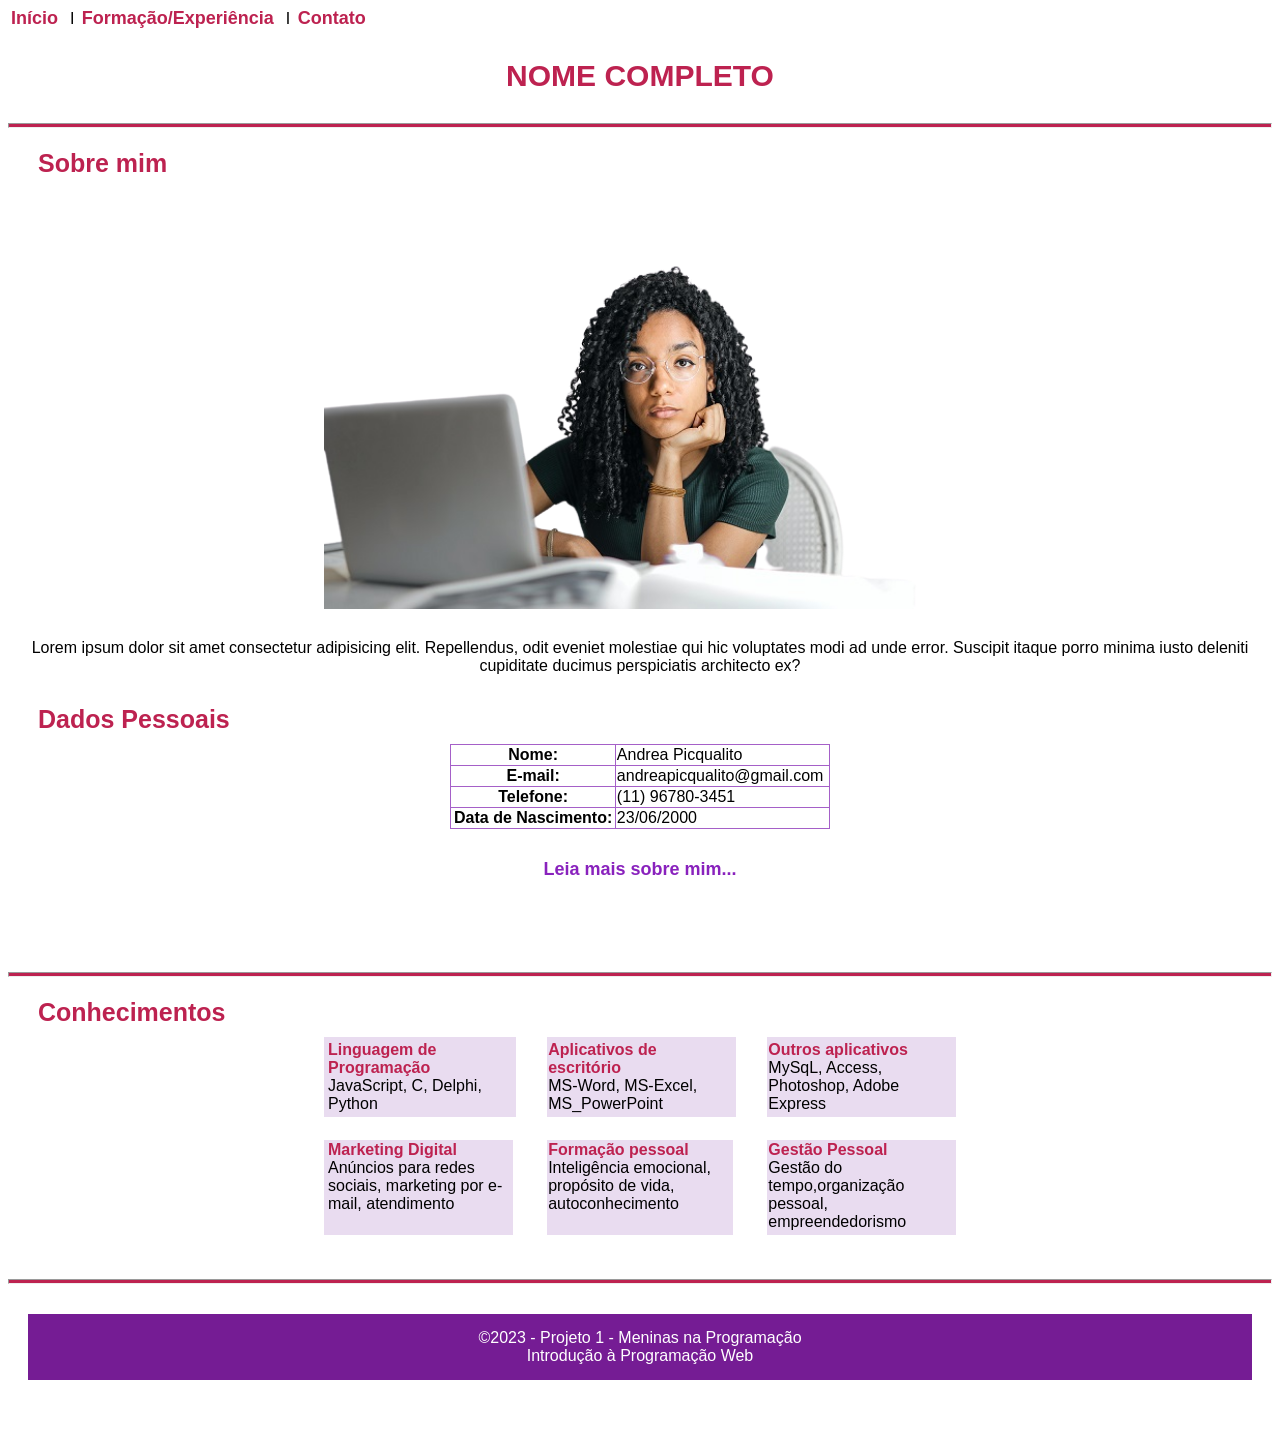
<file: index.html>
<!DOCTYPE html>
<html lang="pt-br">
   <head>
      <title>Meu Currículo</title>
      <meta charset="UTF-8">
      <meta name="viewport" content="width=device-width, initial-scale=1">
      <link rel="stylesheet" href="css/estilos.css">
      <!--css-->
      <!--borda de X px com a cor tal-->
      <style>
         table, th,td{
            border: 1px solid #a560c8;
            
         }
      </style>
   </head>
   <body>
      <a href="index.html">Início</a>&nbsp;&nbsp;I
      <a href="formacao.html">Formação/Experiência</a>&nbsp;&nbsp;I
      <a href="contato.html">Contato</a>&nbsp;&nbsp;
      
      <h1>NOME COMPLETO</h1>
      <hr>
      
      <h2>Sobre mim</h2>
      <img src="imagens/andrea_piacquadio.png" alt="andrea piacquadio em frente ao computador">
      <p>Lorem ipsum dolor sit amet consectetur adipisicing elit. Repellendus, odit eveniet molestiae qui hic voluptates modi ad unde error. Suscipit itaque porro minima iusto deleniti cupiditate ducimus perspiciatis architecto ex?</p>
      <h2>Dados Pessoais</h2>
    
         <table>
            <tr>
               <th>Nome:</th>
               <td>Andrea Picqualito</td>
            </tr>
            <tr>
               <th>E-mail:</th>
               <td>andreapicqualito@gmail.com</td>
            </tr>
            <tr>
               <th>Telefone:</th>
               <td>(11) 96780-3451</td>
            </tr>
            <tr>
               <th>Data de Nascimento:</th>
               <td>23/06/2000</td>
            </tr>
         </table>
         <!--css - centralizar o texto-->
         <p style="text-align:center">
         <a href="formacao.html" style="background-color: #fff;color: #8922bd;">Leia mais sobre mim...</a></p>
         
         <br><br><br>
      
      <hr>
      <h2>Conhecimentos</h2>
      <!--css - largura x com a cor de fundo tal-->
      <table style="width:50%;background-color: #e9dcf0;"; >
         <tr>
            <!--css - alinhar verticalmente para cima, largura tal e borda com tal cor-->
            <td style="vertical-align: top;width: 30%; border: solid #e9dcf0;"><b>Linguagem de Programação</b><br> JavaScript, C, Delphi, Python</td>
            <td rowspan="3" style="border: solid #fff;background-color: #fff;">&nbsp;</td>
            <td style="vertical-align: top;width: 30%;  border: solid #e9dcf0;"><b>Aplicativos de escritório<br></b>MS-Word, MS-Excel, MS_PowerPoint</td>
            <td rowspan="3" style="border: solid #fff;background-color: #fff;">&nbsp;</td>
            <td style="vertical-align: top;width: 30%; border: solid #e9dcf0;"><b>Outros aplicativos</b><br>MySqL, Access, Photoshop, Adobe Express</td>
         </tr>
         <tr><td colspan="5" style="border: solid #fff;background-color: #fff;">&nbsp;</td></tr>
         <tr>
            
            <td style="vertical-align: top;width: 30%;border: solid #e9dcf0;"><b>Marketing Digital</b><br>Anúncios para redes sociais, marketing por e-mail, atendimento</td>
            <td style="vertical-align: top;width: 30%;border: solid #e9dcf0;"><b>Formação pessoal</b><br>Inteligência emocional, propósito de vida, autoconhecimento</td>
            <td style="vertical-align: top;width: 30%;border: solid #e9dcf0;"><b>Gestão Pessoal</b><br>Gestão do tempo,organização pessoal, empreendedorismo</td>
         </tr>
      </table>
      
      <br><br>
         <hr>
         <!--css - imagem de fundo e largura por dentro-->
         <p style="background-image: url('imagens/fundo_rodape.png');padding: 15px;color:#fff;"> 
            &copy;2023 - Projeto 1 - Meninas na Programação<br>
            Introdução à Programação Web</p>
         <br>
         <br>
   </body>
</html>
</file>
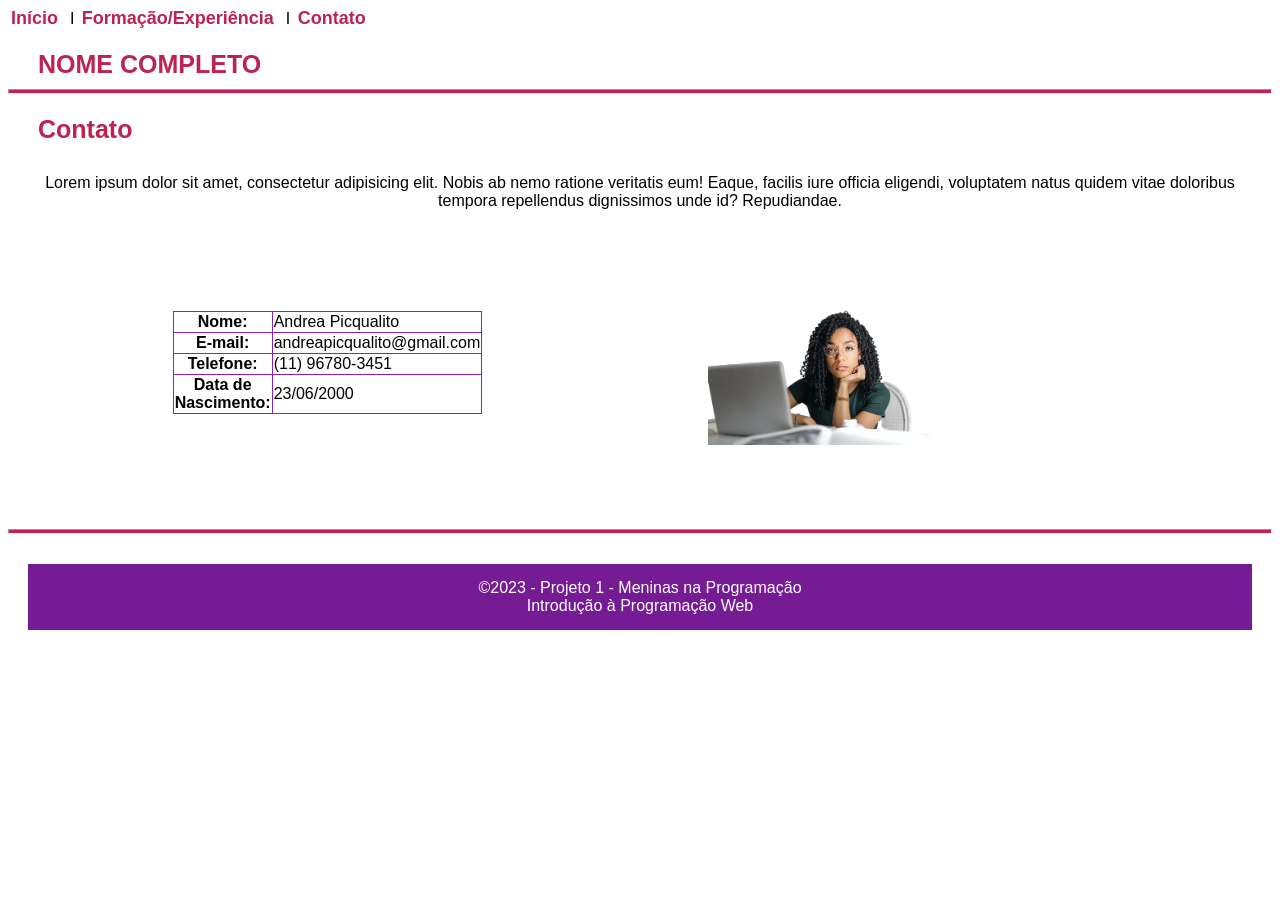
<file: contato.html>
<!DOCTYPE html>
<html lang="pt-br">
   <head>
      <title>Meu Currículo</title>
      <meta charset="UTF-8">
      <meta name="viewport" content="width=device-width, initial-scale=1">
      <link rel="stylesheet" href="css/estilos.css">
      <!--css - A largura da coluna é definida pelo conteúdo inquebrável mais largo nas células.-->
      <style>
        table {table-layout: auto;width: 80%; }
        table, th, td{
         border:1px solid #8922bd;
        }
        img{
         min-width: 200px;
        }
      </style>
   </head>
   <body>
      <a href="index.html">Início</a>&nbsp;&nbsp;I
      <a href="formacao.html">Formação/Experiência</a>&nbsp;&nbsp;I
      <a href="contato.html">Contato</a>&nbsp;&nbsp;
      <h2>NOME COMPLETO</h2>
      <hr>
      <h2>Contato</h2>
      <p>Lorem ipsum dolor sit amet, consectetur adipisicing elit. Nobis ab nemo ratione veritatis eum! Eaque, facilis iure officia eligendi, voluptatem natus quidem vitae doloribus tempora repellendus dignissimos unde id? Repudiandae.</p>
   <br><br>
   <!--css - camuflando a borda que coloquei inicialmete-->
      <table style="border: 1 solid #fff;">
         <tr>
             <td  style="border:  solid #fff;">
               <table  >
                  <tr>
                     <th>Nome:</th>
                     <td>Andrea Picqualito</td>
                  </tr>
                  <tr>
                     <th>E-mail:</th>
                     <td>andreapicqualito@gmail.com</td>
                  </tr>
                  <tr>
                     <th>Telefone:</th>
                     <td>(11) 96780-3451</td>
                  </tr>
                  <tr>
                     <th>Data de Nascimento:</th>
                     <td>23/06/2000</td>
                  </tr>
               </table>
             </td>
             <!--css - camuflando a borda que coloquei inicialmete-->
             <td style="border:  solid #fff;"><img src="imagens/andrea_piacquadio.png" alt="andrea piacquadio frente ao computador" style="width: 40%;"></td>
         </tr>
         
      </table>
      
      <br><br><br><br>
    <hr>
    <!--css - imagem de fundo com uma largura por dentro-->
   <p style="background-image: url('imagens/fundo_rodape.png');padding: 15px;color:#fff;"> &copy;2023 - Projeto 1 - Meninas na Programação<br>
      Introdução à Programação Web</p>
   <br>
   <br>
    
   </body>
</html>
</file>
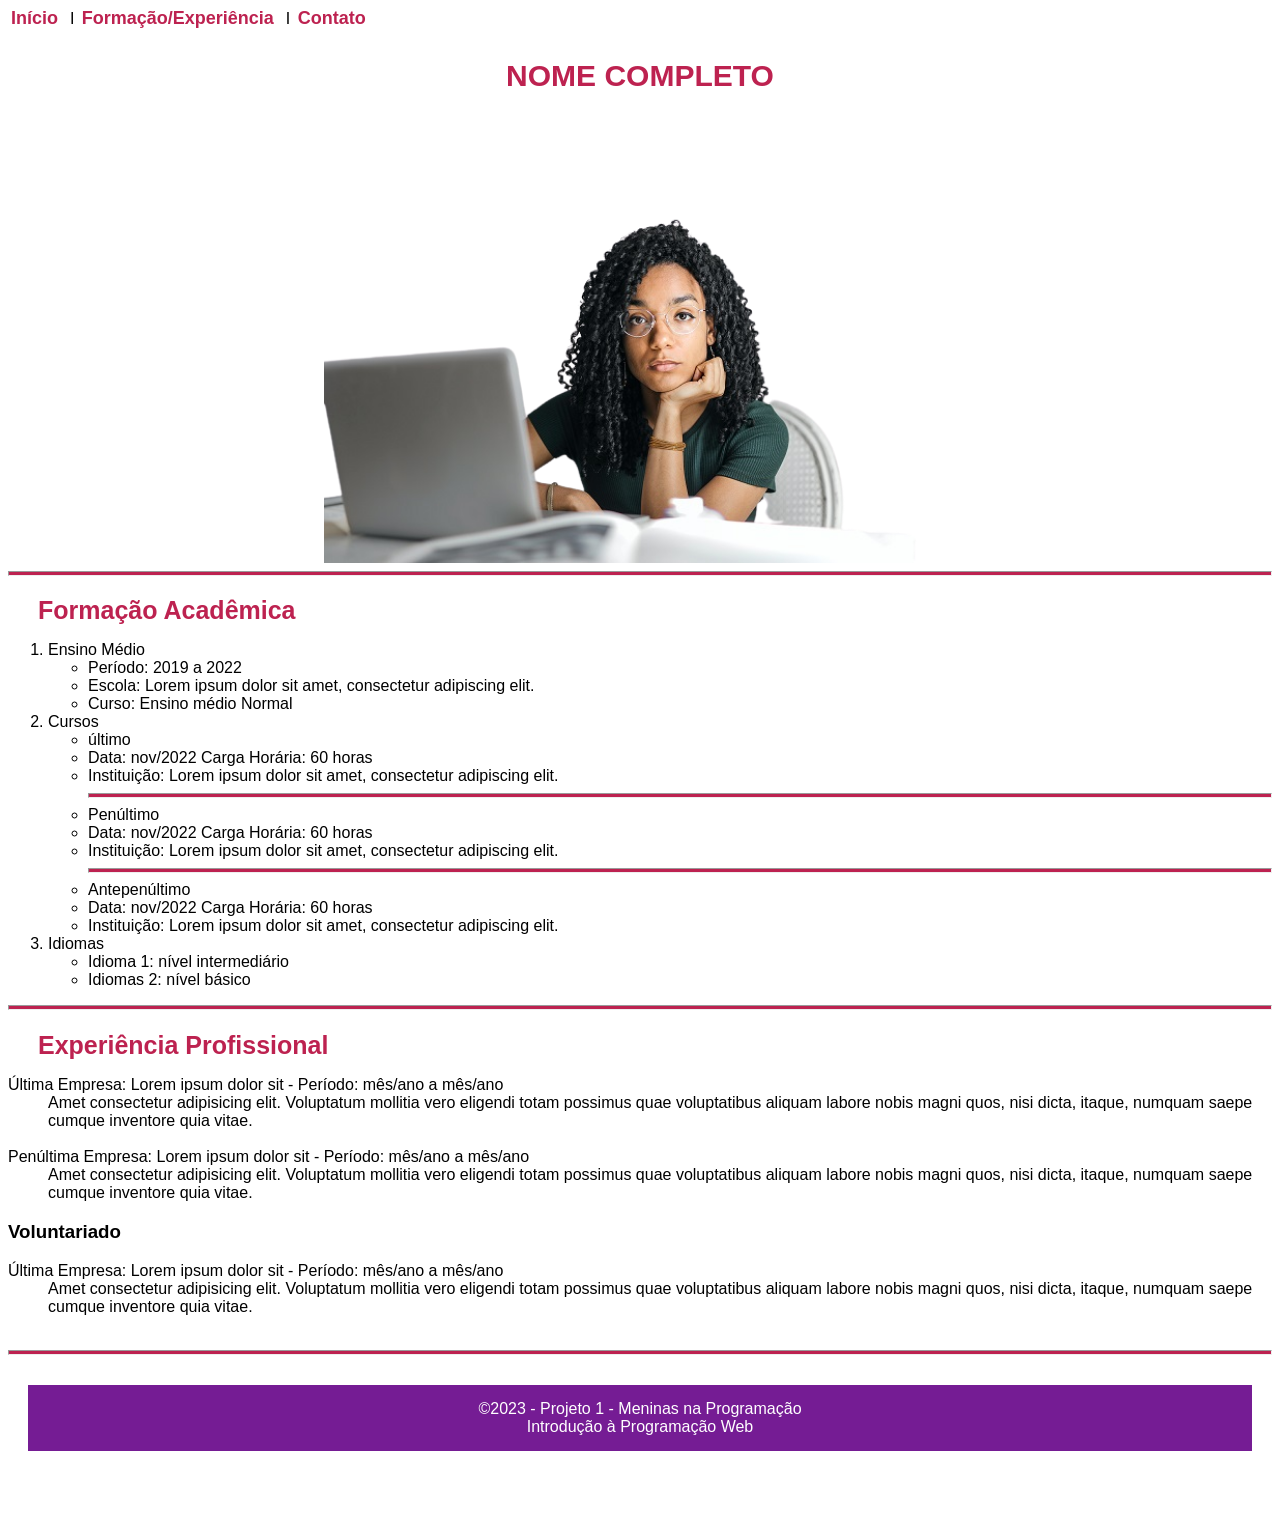
<file: formacao.html>
<!DOCTYPE html>
<html lang="pt-br">
<head>
   <title>Formação Acadêmica </title>
   <meta charset="UTF-8">
   <meta name="viewport" content="width=device-width, initial-scale=1">
   <link rel="stylesheet" href="css/estilos.css">
</head>
<body>
   <a href="index.html">Início</a>&nbsp;&nbsp;I
   <a href="formacao.html">Formação/Experiência</a>&nbsp;&nbsp;I
   <a href="contato.html">Contato</a>&nbsp;&nbsp;
      <h1>NOME COMPLETO</h1>
      <br>
      <img src="imagens/andrea_piacquadio.png" alt="andrea piacquadio em frente ao computador" width="30%">
   <hr>
   <h2>Formação Acadêmica</h2>
   <ol>
      <li>Ensino Médio</li>
      <ul>
         <li>Período: 2019 a 2022</li>
         <li>Escola: Lorem ipsum dolor sit amet, consectetur adipiscing elit. </li>
         <li>Curso: Ensino médio Normal</li>
      </ul>
      <li>Cursos</li>
      <ul>
         <li>último</li>
         <li>Data: nov/2022 Carga Horária: 60 horas</li>
         <li>Instituição: Lorem ipsum dolor sit amet, consectetur adipiscing elit.</li> 
         <hr>
         <li>Penúltimo</li>
         <li>Data: nov/2022 Carga Horária: 60 horas</li>
         <li>Instituição: Lorem ipsum dolor sit amet, consectetur adipiscing elit. </li> 
         <hr>
         <li>Antepenúltimo</li>
         <li>Data: nov/2022 Carga Horária: 60 horas</li>
         <li>Instituição: Lorem ipsum dolor sit amet, consectetur adipiscing elit. </li>                                  
      </ul>
      <li>Idiomas</li>
      <ul>
         <li>Idioma 1: nível intermediário</li>
         <li>Idiomas 2: nível básico</li>
      </ul>
   </ol>
   <hr>
   <h2>Experiência Profissional</h2>
      <dl>
         <dt>Última Empresa: Lorem ipsum dolor sit - Período: mês/ano a mês/ano</dt>
         <dd>Amet consectetur adipisicing elit. Voluptatum mollitia vero eligendi totam possimus quae voluptatibus aliquam labore nobis magni quos, nisi dicta, itaque, numquam saepe cumque inventore quia vitae.</dd>
         <br>
         <dt>Penúltima Empresa: Lorem ipsum dolor sit - Período: mês/ano a mês/ano</dt>
         <dd>Amet consectetur adipisicing elit. Voluptatum mollitia vero eligendi totam possimus quae voluptatibus aliquam labore nobis magni quos, nisi dicta, itaque, numquam saepe cumque inventore quia vitae.</dd>
      </dl>
      <h3>Voluntariado</h3>
      <dl>
         <dt>Última Empresa: Lorem ipsum dolor sit - Período: mês/ano a mês/ano</dt>
         <dd>Amet consectetur adipisicing elit. Voluptatum mollitia vero eligendi totam possimus quae voluptatibus aliquam labore nobis magni quos, nisi dicta, itaque, numquam saepe cumque inventore quia vitae.</dd>
         <br>
      </dl>
   <hr>
   <!--css - imagem de fundo com uma largura por dentro-->
      <p style="background-image: url('imagens/fundo_rodape.png');padding: 15px;color:#fff;"> &copy;2023 - Projeto 1 - Meninas
         na Programação<br>
         Introdução à Programação Web</p>
   <br>
   <br>

</body>
</html>
</file>
<file: css/estilos.css>
body {
   /*Comece com a fonte desejada e sempre termine com uma família genérica,
    para permitir que o navegador escolha uma fonte semelhante na família genérica, 
    se nenhuma outra fonte estiver disponível.*/
   font-family: Arial, Helvetica, sans-serif;/*de que familia a fonte é*/
}
a:link{
   color: #bd2250;
   font-size: 18px;
   padding: 5px 3px;/*baixo e lados*/
   text-decoration: none;/*tirara linha do link */
   font-weight: bold;/*fonte em negrito*/
   
}

a:hover{
   background-color: #bd2250;
   color: #ccc;
   text-decoration: none;/*tirar a linha do link */
   font-weight: normal;/*fonte normal*/
}
h1{
   font-size: 30px;
   text-align: center;
   margin: 30px;
   color: #bd2250;
}
h2{
   color: #bd2250;
   font-size: 25px;
   margin-left: 30px;
   margin-bottom: 10px;
}
b{
   color: #bd2250;
   text-align: center;

}
hr{
   background-color: #bd2250 ;
   height: 3px;
}
img{
   display: block;/*imagem bloqueada no lugar*/
   margin:auto;/*margem automatica de acordo com o tamanho total*/
   width: 50%;
}
p{
   text-align: center;
   margin: 30px 20px;/*baixo e lados*/
}

/*formatação*/
table{
  table-layout: auto;/*A largura da coluna é definida pelo conteúdo inquebrável mais largo nas células*/
  width:30%;
  margin:  auto;
  border-collapse: collapse;/*tira a linhda dupla da tabela e deica só a simples*/
  border-color:#bd2250;
}
</file>
